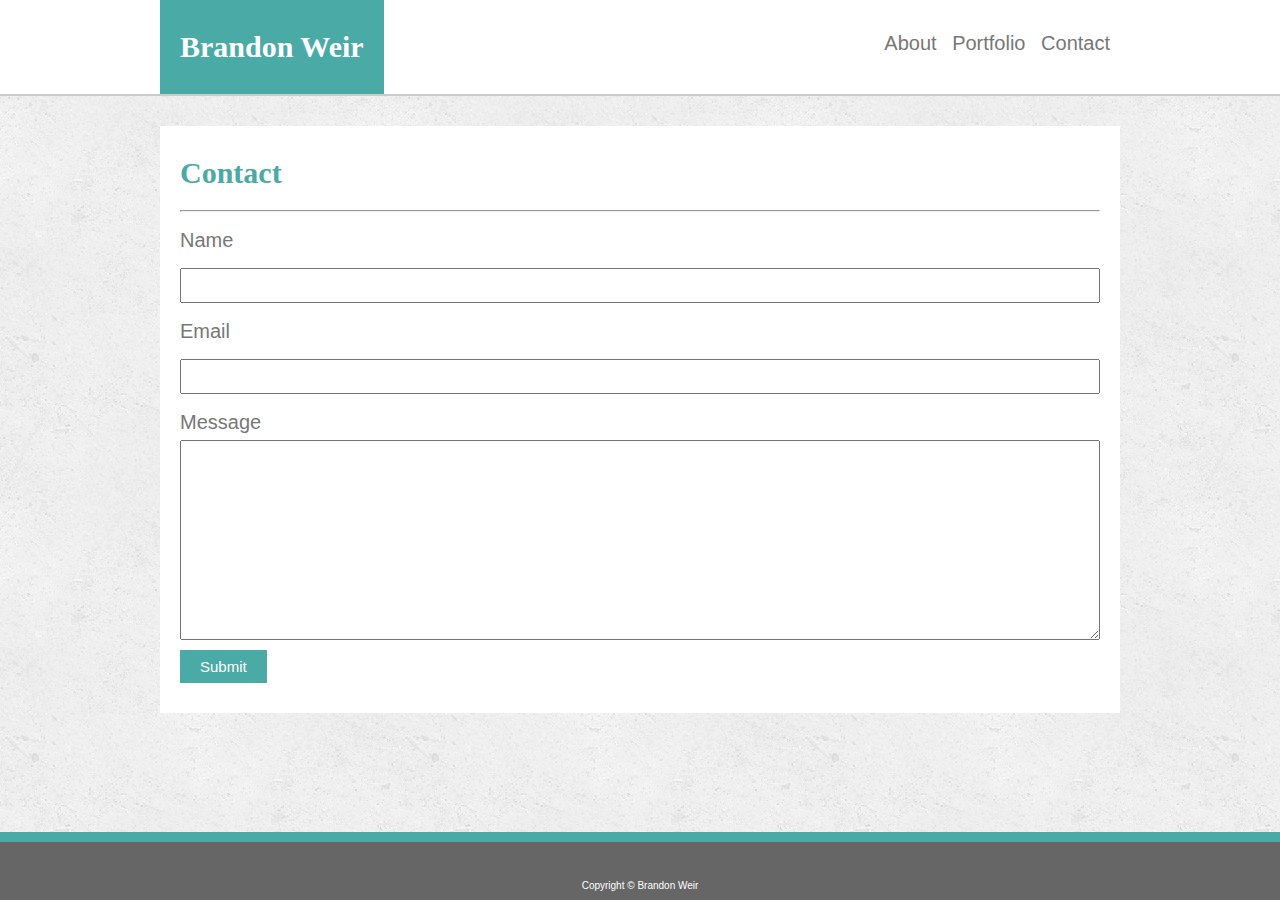
<file: contact.html>
<!DOCTYPE>
<html>

<head>
  <title>About Me</title>
  <link rel="stylesheet" type="text/css" href="assets/css/reset.css" />
  <link rel="stylesheet" type="text/css" href="assets/css/style.css" />
</head>

<body>
  <header>
    <div class="headercontent clearfix">
      <a href="index.html" id="myname">Brandon Weir</a>
      <nav>
        <a href="index.html">About</a>
        <a href="portfolio.html">Portfolio</a>
        <a href="contact.html">Contact</a>
      </nav>
    </div>
  </header>

  <div class="main-container">
    <section class="main-content">
      <h1>Contact</h1>
      <hr>

      <form action="/action_page.php">
        Name
        <br>
        <input type="text" name="firstandlastname" value=""> Email
        <br>
        <input type="email" name="email" value=""> Message
        <br>
        <textarea cols="num" rows="num"></textarea>
        <input type="submit" value="Submit">
      </form>

    </section>
  </div>

  <footer>
    <div id="footer">
      Copyright &#169 Brandon Weir
    </div>
  </footer>



</body>

</html>
</file>
<file: assets/css/style.css>
* {
  box-sizing: border-box;
}

body {
  background-image: url("concrete_seamless.png");
  font-family: "Arial", "Helvetica Neue", Helvetica, sans-serif;
  font-size: 20px;
  color: #777777;
  line-height: 1.8;
}

.headercontent {
  max-width: 960px;
  width: 100%;
  margin: 0 auto;
}

header {
  width: 100%;
  left: 0;
  background-color: #ffffff;
  border-color: #cccccc;
  border-bottom: 2px solid #cccccc;
  margin-bottom: 30px;
  align-content: center;
  text-align: center;
}

#myname {
  float: left;
  background-color: #4aaaa5;
  color: white;
  font-family: "Georgia", Times, "Times New Roman", serif;
  font-weight: bold;
  font-size: 30px;
  text-decoration: none;
  padding: 20px;
}

nav {
  float: right;
  margin-top: 25px;
}

nav a {
  color: #777777;
  margin-right: 10px;
  display: inline-block;
  text-decoration: none;
}

.clearfix::after {
  content: "";
  display: table;
  clear: both;
}

.main-container {
  max-width: 960px;
  width: 100%;
  margin: 0 auto;
  background-color: #ffffff;
  border-color: #dddddd;
  margin-bottom: 100px;
}

.main-content {
  padding: 20px;
}

h1 {
  color: #4aaaa5;
  font-family: "Georgia", Times, "Times New Roman", serif;
  font-weight: bold;
  font-size: 30px;
}

#my-image {
  float: left;
  margin: 15 20 15 0;
  height: auto;
}

.portfolio-project{
    float: left;
    margin: 15px;
    position: relative;
    left: 55px;
}

.portfolio-content{
    margin: 0 auto;
    padding: 20px;
}

h3{
  background-color: #4aaaa5;
  color: white;
  font-family: "Georgia", Times, "Times New Roman", serif;
  font-size: 20px;
  text-decoration: none;
  text-align: center;
  padding: 10px;
  position: absolute; 
  bottom: 5px;
  width: 100%;
}

form {
  margin-top: 0px;
}

input{
    margin-top: 10px;
    margin-bottom: 10px;    
}

input[type=text],
input[type=email],
textarea{
    width: 100%;
    height: 35px;
    font-size: 14px;
}

textarea{
    height: 200px;
}

input[type=submit] {
    background-color: #4aaaa5;
    color: white;
    padding: 8px 20px;
    font-size: 15px;
    cursor: pointer;
    border: none;
}

footer{
    background-color: #666666;
    width: 100%;
    height 50px;
    align-content: center;
    text-align: center;
    font-size: 10px;
    color: white;
    position: fixed;
    left: 0;
    bottom: 0;
    border-top: 10px solid #4aaaa5;
    margin-top: 50px;
    padding-bottom: 5px;

}

#footer{    
    margin-top: 35px;
}
</file>
